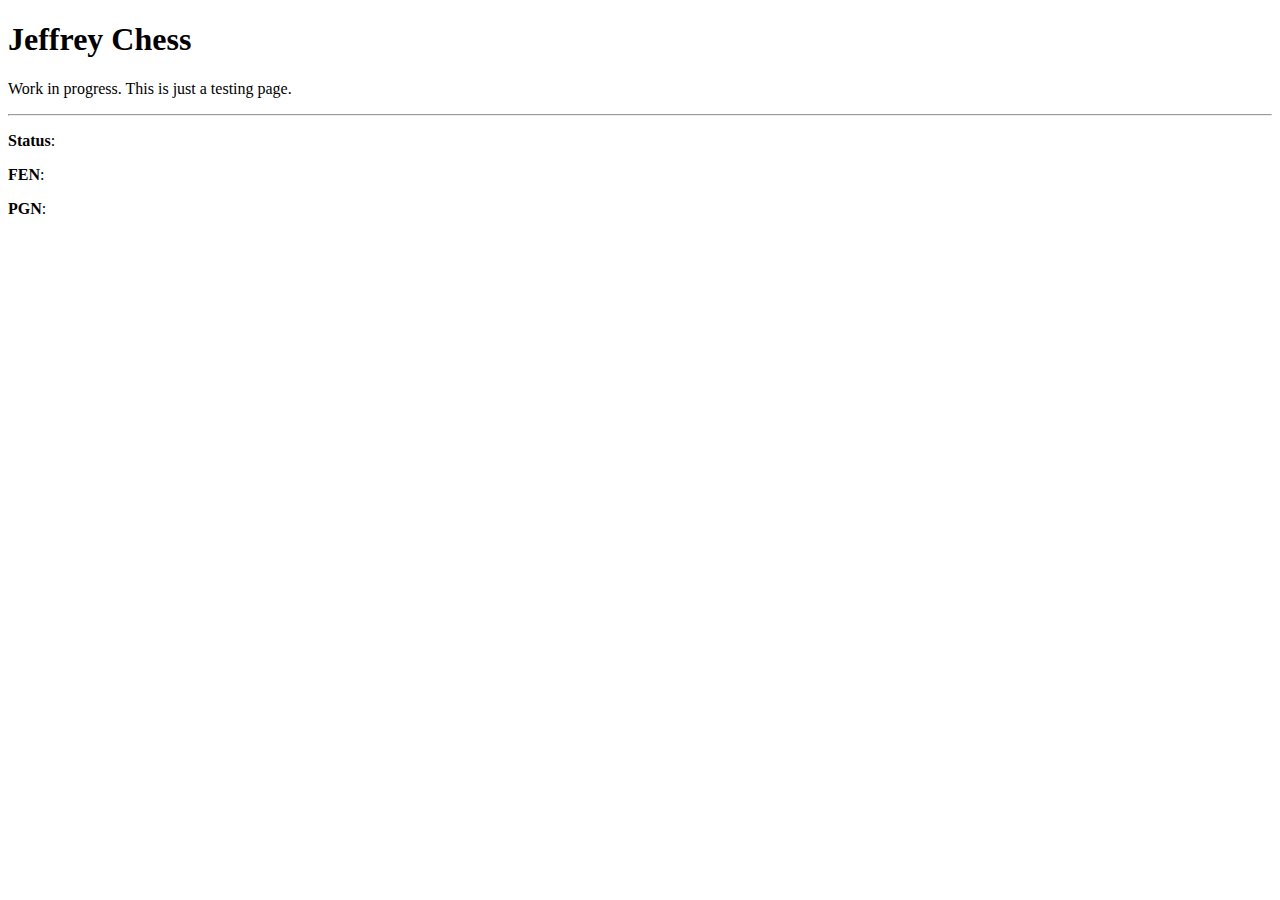
<file: index.html>
<!DOCTYPE html>
<html>

<head>
    <meta charset="utf-8">
    <meta http-equiv="X-UA-Compatible" content="IE=edge">
    <meta name="viewport" content="width=device-width, initial-scale=1">
    <meta name="author" content="Jeffrey Meng">
    <link rel="stylesheet" type="text/css" href="https://assets.jeffkmeng.com/bootstrap/3.3.6/css/bootstrap.min.css">
    <link rel="stylesheet" type="text/css" href="/css/chessboard.min.css">
    <title>Jeffrey Template</title>
</head>

<body>
    <div class="container">
        <div class="col-lg-12">
            <h1>Jeffrey Chess</h1>
            <p class="text-muted">Work in progress. This is just a testing page.</p>
            <hr>
            <div id="board" style="width: 400px"></div>
            <div class="well">
                <p><b>Status</b>: <span id="status"></span></p>
                <p><b>FEN</b>: <span id="fen"></span></p>
                <p><b>PGN</b>: <span id="pgn"></span></p>
            </div>



        </div>
    </div>
    <script src="https://assets.jeffkmeng.com/jquery/2.2.4/js/jquery.min.js"></script>

    <script src="https://assets.jeffkmeng.com/bootstrap/3.3.6/js/bootstrap.min.js"></script>
    <script src="js/chessboard.js"></script>

    <script src="js/chess.js"></script>
    <script>
        //HUGE THANK YOU to http://chessboardjs.com/examples#5000 and http://chessboardjs.com/examples#5003
        var board,
            game = new Chess(),
            statusEl = $('#status'),
            fenEl = $('#fen'),
            pgnEl = $('#pgn');

        var removeGreySquares = function() {
            $('#board .square-55d63').css('background', '');
        };

        var greySquare = function(square) {
            var squareEl = $('#board .square-' + square);

            var background = '#a9a9a9';
            if (squareEl.hasClass('black-3c85d') === true) {
                background = '#696969';
            }

            squareEl.css('background', background);
        };

        var onDragStart = function(source, piece) {
            // do not pick up pieces if the game is over
            // or if it's not that side's turn
            if (game.game_over() === true ||
                (game.turn() === 'w' && piece.search(/^b/) !== -1) ||
                (game.turn() === 'b' && piece.search(/^w/) !== -1)) {
                return false;
            }
        };

        var onDrop = function(source, target) {
            removeGreySquares();

            // see if the move is legal
            var move = game.move({
                from: source,
                to: target,
                promotion: 'q' // NOTE: always promote to a queen for example simplicity
            });

            // illegal move
            if (move === null) return 'snapback';
            updateStatus();

        };

        var onMouseoverSquare = function(square, piece) {
            // get list of possible moves for this square
            var moves = game.moves({
                square: square,
                verbose: true
            });

            // exit if there are no moves available for this square
            if (moves.length === 0) return;

            // highlight the square they moused over
            greySquare(square);

            // highlight the possible squares for this piece
            for (var i = 0; i < moves.length; i++) {
                greySquare(moves[i].to);
            }
        };

        var onMouseoutSquare = function(square, piece) {
            removeGreySquares();
        };

        var onSnapEnd = function() {
            board.position(game.fen());
        };
        var updateStatus = function() {
            var status = '';

            var moveColor = 'White';
            if (game.turn() === 'b') {
                moveColor = 'Black';
            }

            // checkmate?
            if (game.in_checkmate() === true) {
                status = 'Game over, ' + moveColor + ' is in checkmate.';
            }

            // draw?
            else if (game.in_draw() === true) {
                status = 'Game over, drawn position';
            }

            // game still on
            else {
                status = moveColor + ' to move';

                // check?
                if (game.in_check() === true) {
                    status += ', ' + moveColor + ' is in check';
                }
            }

            statusEl.html(status);
            fenEl.html(game.fen());
            pgnEl.html(game.pgn());
        }
        var onMoveEnd = function(oldPos, newPos) {
            console.log("Move animation complete:");
            console.log("Old position: " + ChessBoard.objToFen(oldPos));
            console.log("New position: " + ChessBoard.objToFen(newPos));
            console.log("--------------------");
        };
        var cfg = {
            draggable: true,
            position: 'start',
            onDragStart: onDragStart,
            onDrop: onDrop,
            onMouseoutSquare: onMouseoutSquare,
            onMouseoverSquare: onMouseoverSquare,
            onSnapEnd: onSnapEnd,
            onMoveEnd: /*onMoveEnd*/function(oldPos, newPos) {
            console.log("Move animation complete:");
            console.log("Old position: " + ChessBoard.objToFen(oldPos));
            console.log("New position: " + ChessBoard.objToFen(newPos));
            console.log("--------------------");
        }


        };
        board = ChessBoard('board', cfg);
    </script>
</body>

</html>
</file>
<file: css/chessboard.min.css>
/*! chessboard.js v0.3.0 | (c) 2013 Chris Oakman | MIT License chessboardjs.com/license */
.clearfix-7da63{clear:both}.board-b72b1{border:2px solid #404040;-moz-box-sizing:content-box;box-sizing:content-box}.square-55d63{float:left;position:relative;-webkit-touch-callout:none;-webkit-user-select:none;-khtml-user-select:none;-moz-user-select:none;-ms-user-select:none;user-select:none}.white-1e1d7{background-color:#f0d9b5;color:#b58863}.black-3c85d{background-color:#b58863;color:#f0d9b5}.highlight1-32417,.highlight2-9c5d2{-webkit-box-shadow:inset 0 0 3px 3px yellow;-moz-box-shadow:inset 0 0 3px 3px yellow;box-shadow:inset 0 0 3px 3px yellow}.notation-322f9{cursor:default;font-family:"Helvetica Neue",Helvetica,Arial,sans-serif;font-size:14px;position:absolute}.alpha-d2270{bottom:1px;right:3px}.numeric-fc462{top:2px;left:2px}
</file>
